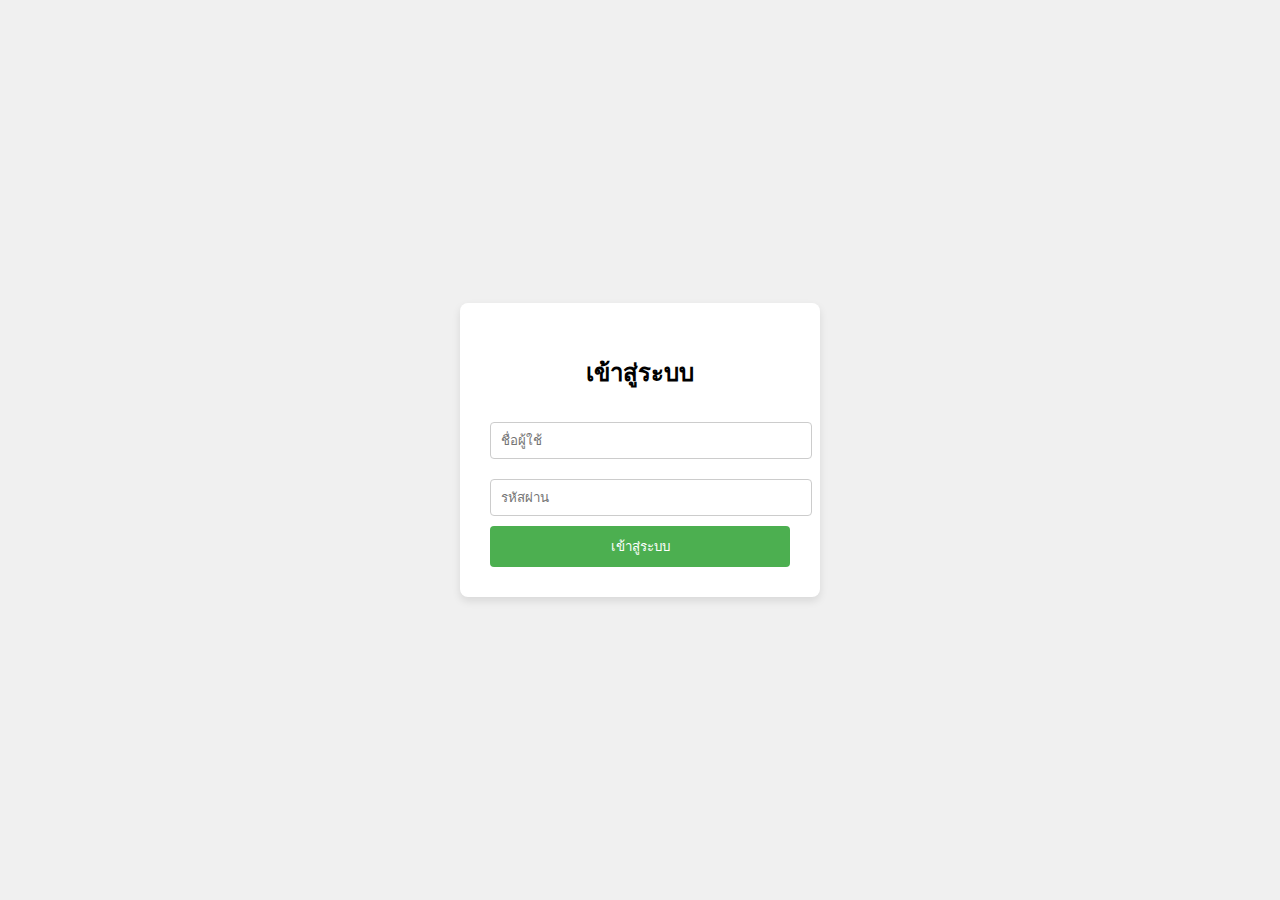
<file: login.html>
<!DOCTYPE html>
<html lang="th">
<head>
    <meta charset="UTF-8">
    <meta name="viewport" content="width=device-width, initial-scale=1.0">
    <title>เข้าสู่ระบบ</title>
    <link rel="stylesheet" href="style.css">
</head>
<body>
    <div class="login-container">
        <form id="loginForm">
            <h2>เข้าสู่ระบบ</h2>
            <input type="text" id="username" placeholder="ชื่อผู้ใช้" required>
            <input type="password" id="password" placeholder="รหัสผ่าน" required>
            <button type="submit">เข้าสู่ระบบ</button>
        </form>
    </div>
    <script src="login.js"></script>
</body>
</html>
</file>
<file: style.css>
body {
    font-family: 'Arial', sans-serif;
    background-color: #f0f0f0;
    display: flex;
    justify-content: center;
    align-items: center;
    height: 100vh;
    margin: 0;
}

.login-container {
    background-color: #fff;
    padding: 30px;
    border-radius: 8px;
    box-shadow: 0 4px 8px rgba(0, 0, 0, 0.1);
    width: 300px;
}

h2 {
    text-align: center;
    margin-bottom: 20px;
}

input {
    width: 100%;
    padding: 10px;
    margin: 10px 0;
    border: 1px solid #ccc;
    border-radius: 4px;
}

button {
    width: 100%;
    padding: 10px;
    background-color: #4CAF50;
    color: white;
    border: none;
    border-radius: 4px;
    cursor: pointer;
}

button:hover {
    background-color: #45a049;
}
</file>
